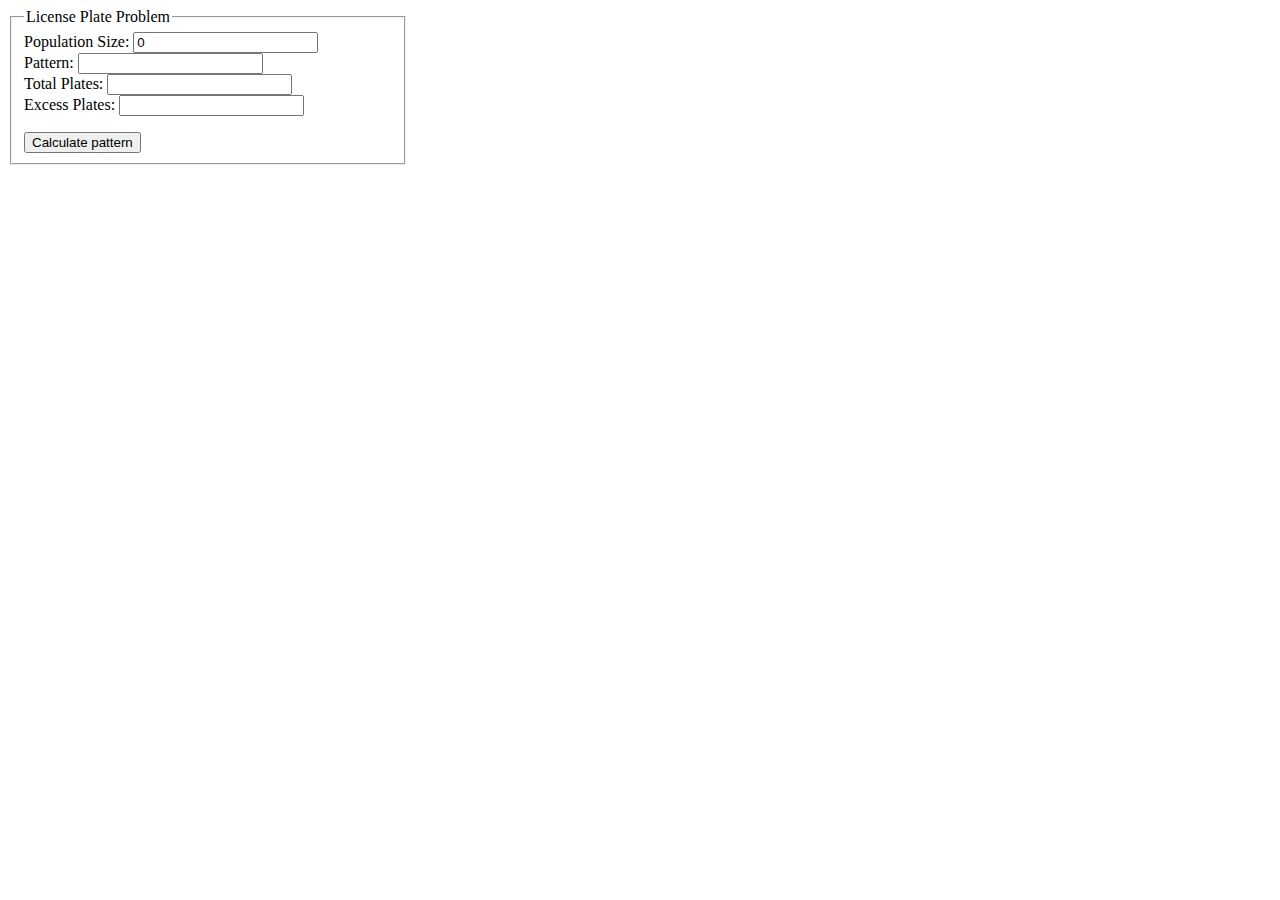
<file: LicensePlate/LicensePlates.html>
<html>
<head>
	<title>IGN Code-Foo License Plate Problem</title>
	<link rel="stylesheet" type="text/css" href="LicensePlates.css" />
	<script type="text/javascript" src="LicensePlate_new.js"></script>
</head>
<body>
<div class="problem-box">
	<fieldset>
	<legend>License Plate Problem</legend>
		<form> 	
			Population Size: <input type='text' id='population_size' value="0" /> <br />
			Pattern: <input type="text" readonly="readonly" id="pattern" /><br />
			Total Plates: <input type="text" readonly="readonly" id="total_plates" /><br />
			Excess Plates: <input type="text" readonly="readonly" id="excess_plates" /><br />	
		</form>
			
		<input type="submit" value="Calculate pattern" onclick="IdentifyPattern(document.getElementById('population_size').value, 
																				document.getElementById('pattern'), 
																				document.getElementById('total_plates'), 
																				document.getElementById('excess_plates'))" /><br /> 


	</fieldset>
</div>
</body>
</html>
</file>
<file: LicensePlate/LicensePlates.css>
.problem-box
{
	width:400px;
}

.answer-box
{
	width:80%;
	margin:0px;
	padding:0px;
}
</file>
